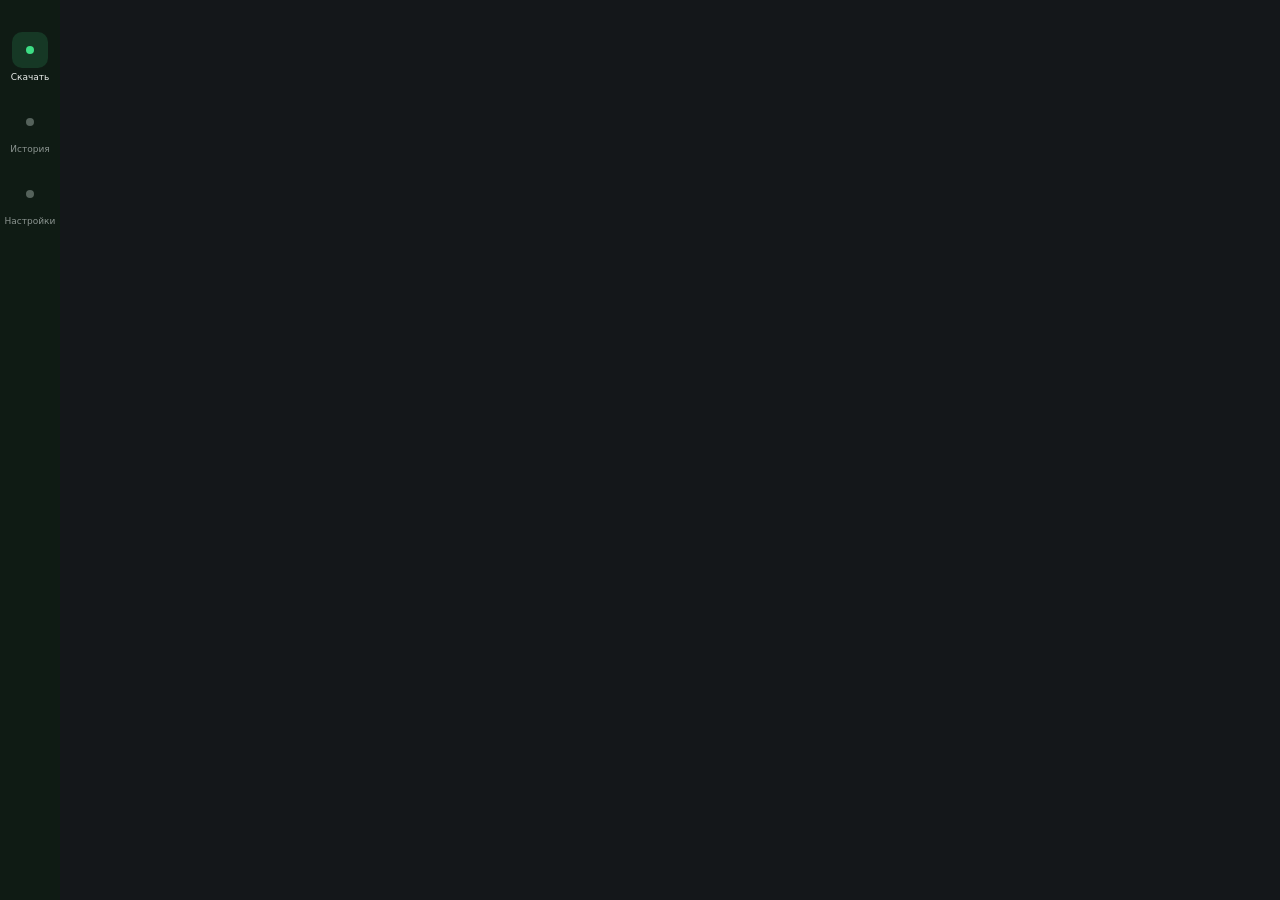
<file: ui/index.html>
<!DOCTYPE html>
<html lang="ru">
<head>
<meta charset="UTF-8">
<meta name="viewport" content="width=device-width, initial-scale=1.0">
<title>Video Downloader</title>
<link rel="icon" href="data:image/svg+xml,%3Csvg xmlns='http://www.w3.org/2000/svg' viewBox='0 0 64 64'%3E%3Crect width='64' height='64' rx='14' fill='%233DDC84'/%3E%3Cg stroke='%230F1B14' stroke-width='7' stroke-linecap='round' stroke-linejoin='round' fill='none'%3E%3Cpath d='M32 15V37'/%3E%3Cpath d='M21 30 32 41 43 30'/%3E%3Cpath d='M18 49H46' stroke-width='6'/%3E%3C/g%3E%3C/svg%3E">
<link rel="stylesheet" href="styles.css">
</head>
<body class="booting">
  <div class="window">
    <nav class="rail">
      <button type="button" class="navitem active" data-screen="download">
        <span class="navpill"><span class="navdot"></span></span>
        <span>Скачать</span>
      </button>
      <button type="button" class="navitem" data-screen="history">
        <span class="navpill"><span class="navdot"></span></span>
        <span>История</span>
      </button>
      <button type="button" class="navitem" data-screen="settings">
        <span class="navpill"><span class="navdot"></span></span>
        <span>Настройки</span>
      </button>
    </nav>

    <main class="content">
      <section id="screen-download" class="screen active">
        <h2 class="scrhead">Скачать видео по ссылке</h2>

        <div class="banner banner-warn" id="ffmpegBanner" hidden>
          ffmpeg не найден — качество ограничено 720p. Положите ffmpeg.exe в папку bin в корне проекта.
        </div>

        <div class="banner banner-accent" id="updateBanner">
          <div class="banner-row">
            <span id="updateText"></span>
            <button id="updateBtn">Обновить</button>
          </div>
          <div class="banner-note" id="updateNote"></div>
        </div>

        <div class="dropzone" id="dropZone">
          <div class="title">Вставьте ссылку или перетащите её сюда</div>
          <div class="sub">YouTube, VK, Twitch и другие</div>
        </div>

        <div class="row">
          <input type="text" id="url" placeholder="https://...">
          <button id="btn" disabled>Скачать</button>
          <button id="stopBtn" style="display:none;">Стоп</button>
        </div>

        <div class="quality-row">
          <label for="quality">Качество</label>
          <select id="quality"></select>
        </div>

        <div id="progressWrap">
          <div class="progress-head">
            <span id="progressName">Загрузка…</span>
            <span id="progressStat"></span>
          </div>
          <div id="progressBar"><div id="progressFill"></div></div>
        </div>

        <div id="status"></div>

        <div id="footHint">Поддерживаются сайты, где работает yt-dlp.</div>
      </section>

      <section id="screen-history" class="screen">
        <h2 class="scrhead">История и очередь</h2>
        <div id="historyList"></div>
        <div id="historyEmpty">
          <div class="box"><div class="dot"></div></div>
          <div class="title">Пока ничего не скачано</div>
          <div class="sub">Ваши загрузки появятся здесь</div>
        </div>
      </section>

      <section id="screen-settings" class="screen">
        <h2 class="scrhead">Настройки</h2>

        <div class="setting">
          <div class="setting-label">Качество по умолчанию</div>
          <div class="pills" id="qualityPills"></div>
        </div>

        <div class="setting">
          <div class="setting-label">Папка загрузок</div>
          <div class="row">
            <input type="text" id="dirPath" readonly>
            <button id="browseBtn">Обзор</button>
          </div>
          <div class="setting-note" id="dirNote"></div>
        </div>

        <div class="setting-row">
          <span>Автообновление</span>
          <button type="button" class="toggle" id="autoUpdateToggle" aria-pressed="false">
            <span class="knob"></span>
          </button>
        </div>

        <div class="settings-foot" id="settingsFoot"></div>
      </section>
    </main>
  </div>

<script src="app.js"></script>
</body>
</html>
</file>
<file: ui/styles.css>
:root {
  --bg-rail: #0F1B14;
  --bg-content: #14171A;
  --surface: #1B1F23;
  --surface-sunk: #101316;
  --border: rgba(255,255,255,.06);
  --border-strong: rgba(255,255,255,.12);
  --text: #ECEFEC;
  --text-dim: #8B9490;
  --text-faint: #65706b;
  --text-faintest: #55625b;
  --accent: #3DDC84;
  --accent-ink: #0e2016;
  --accent-soft: rgba(61,220,132,.15);
  --accent-ghost: rgba(61,220,132,.04);
  --accent-line: rgba(61,220,132,.3);
  --info: #2E6FE0;
  --danger: #FF6B6B;
  --danger-bg: rgba(255,107,107,.08);
  --danger-line: rgba(255,107,107,.25);
  --warn: #E8B339;
  --warn-bg: rgba(232,179,57,.1);
  --warn-line: rgba(232,179,57,.3);
  --ok-bg: rgba(61,220,132,.08);
  --ok-line: rgba(61,220,132,.25);
  --disabled-bg: #2A2F33;
  --disabled-text: #6b7570;
  --r-field: 9px;
  --r-card: 10px;
  --r-drop: 14px;
}
* { box-sizing: border-box; }
html, body {
  margin: 0;
  height: 100%;
  background: var(--bg-content);
  font-family: 'Segoe UI', system-ui, sans-serif;
}
.window {
  display: flex;
  width: 100vw;
  height: 100vh;
}
.rail {
  width: 60px;
  flex: none;
  background: var(--bg-rail);
  display: flex;
  flex-direction: column;
  align-items: center;
  padding: 32px 0 18px;
  gap: 22px;
}
.navitem {
  display: flex;
  flex-direction: column;
  align-items: center;
  gap: 4px;
  background: none;
  border: none;
  cursor: pointer;
  padding: 0;
  font-family: inherit;
}
.navpill {
  width: 36px;
  height: 36px;
  border-radius: 10px;
  display: flex;
  align-items: center;
  justify-content: center;
}
.navdot {
  width: 8px;
  height: 8px;
  border-radius: 50%;
  background: var(--text-faintest);
}
.navitem span {
  font-size: 9px;
  color: var(--text-dim);
}
.navitem.active .navpill { background: var(--accent-soft); }
.navitem.active .navdot { background: var(--accent); }
.navitem.active span { color: var(--text); }

.content {
  flex: 1;
  /* Сверху больше, чем по бокам: в макете над контентом был нарисованный
     титлбар, а в окне его место занимает рамка Windows. */
  padding: 40px 26px 26px;
  overflow-y: auto;
  scrollbar-width: thin;
}
.content::-webkit-scrollbar { width: 8px; }
.content::-webkit-scrollbar-thumb { background: var(--surface); border-radius: 4px; }

.screen { display: none; }
.screen.active { display: block; }

.scrhead {
  font-size: 16px;
  font-weight: 700;
  margin: 0 0 18px;
  color: var(--text);
}

.banner {
  border-radius: var(--r-card);
  padding: 10px 12px;
  font-size: 12px;
  margin-bottom: 10px;
}
.banner-warn { background: var(--warn-bg); border: 1px solid var(--warn-line); color: var(--warn); }
.banner-accent { background: rgba(61,220,132,.1); border: 1px solid var(--accent-line); display: none; }
.banner-row { display: flex; justify-content: space-between; align-items: center; gap: 10px; }
.banner-row span { font-size: 12px; color: var(--text); }
.banner-row button {
  padding: 7px 14px;
  border: none;
  border-radius: 8px;
  background: var(--accent);
  color: var(--accent-ink);
  font-weight: 600;
  font-size: 12px;
  cursor: pointer;
  white-space: nowrap;
}
.banner-note { font-size: 11px; color: var(--text-dim); margin-top: 6px; }

.dropzone {
  border: 1.5px dashed var(--accent-line);
  border-radius: var(--r-drop);
  padding: 26px 16px;
  text-align: center;
  background: var(--accent-ghost);
  margin-bottom: 14px;
  cursor: text;
}
.dropzone.dragover { border-color: var(--accent); }
.dropzone .title { font-size: 13px; color: var(--text); margin-bottom: 4px; }
.dropzone .sub { font-size: 11px; color: var(--text-dim); }

.row { display: flex; gap: 8px; }

input[type="text"] {
  flex: 1;
  padding: 10px 12px;
  border: 1px solid var(--border-strong);
  border-radius: var(--r-field);
  font-size: 13px;
  background: var(--surface);
  color: var(--text);
  outline: none;
  font-family: inherit;
}
input[type="text"]::placeholder { color: var(--text-dim); }
input[type="text"]:focus { border-color: var(--accent); }
input[type="text"].error-border { border-color: var(--danger); }

button { font-family: inherit; }

#btn {
  padding: 10px 18px;
  border: none;
  border-radius: var(--r-field);
  background: var(--accent);
  color: var(--accent-ink);
  font-weight: 700;
  font-size: 13px;
  cursor: pointer;
  white-space: nowrap;
}
#btn:disabled {
  background: var(--disabled-bg);
  color: var(--disabled-text);
  cursor: not-allowed;
}

#stopBtn {
  padding: 10px 18px;
  border: 1px solid var(--danger);
  border-radius: var(--r-field);
  background: transparent;
  color: var(--danger);
  font-weight: 600;
  font-size: 13px;
  cursor: pointer;
  white-space: nowrap;
}
#stopBtn:disabled { opacity: .6; cursor: not-allowed; }

.quality-row {
  display: flex;
  align-items: center;
  gap: 8px;
  margin-top: 14px;
}
.quality-row label { font-size: 12px; color: var(--text-dim); }
.quality-row select {
  flex: 1;
  padding: 8px 10px;
  border: 1px solid var(--border-strong);
  border-radius: var(--r-field);
  font-size: 12px;
  background: var(--surface);
  color: var(--text);
  outline: none;
  font-family: inherit;
}
.quality-row select:disabled { opacity: .6; }

#progressWrap { display: none; margin-top: 20px; }
.progress-head {
  display: flex;
  justify-content: space-between;
  font-size: 11px;
  color: var(--text-dim);
  margin-bottom: 6px;
}
#progressStat { color: var(--accent); }
#progressBar {
  height: 8px;
  border-radius: 5px;
  background: var(--surface);
  overflow: hidden;
}
#progressFill {
  height: 100%;
  width: 0%;
  background: var(--accent);
  box-shadow: 0 0 8px rgba(61,220,132,.6);
  transition: width .2s ease;
}

#status { margin-top: 14px; }
.msg-box {
  border-radius: var(--r-card);
  padding: 10px 12px;
}
.msg-box.danger { background: var(--danger-bg); border: 1px solid var(--danger-line); }
.msg-box.warn { background: var(--warn-bg); border: 1px solid var(--warn-line); }
.msg-box.ok { background: var(--ok-bg); border: 1px solid var(--ok-line); }
.msg-title { font-size: 13px; font-weight: 600; }
.msg-box.danger .msg-title { color: var(--danger); }
.msg-box.warn .msg-title { color: var(--warn); }
.msg-box.ok .msg-title { color: var(--text); }
.msg-box.ok .msg-action {
  color: var(--accent);
  font-weight: 600;
  cursor: pointer;
  text-decoration: none;
  font-size: 13px;
  display: inline-block;
  margin-top: 4px;
}
.msg-box details { margin-top: 6px; font-size: 11px; color: var(--text-dim); }
.msg-box summary { cursor: pointer; color: var(--text-dim); }
.msg-box .detail {
  margin-top: 6px;
  padding: 8px 10px;
  background: var(--surface);
  border-radius: 8px;
  color: var(--text-dim);
  font-family: Consolas, Menlo, monospace;
  word-break: break-word;
  white-space: pre-wrap;
  font-size: 11px;
}

#footHint { margin-top: 20px; font-size: 11px; color: var(--text-faintest); }

/* История */
.hrow {
  display: flex;
  align-items: center;
  gap: 10px;
  background: var(--surface);
  border: 1px solid var(--border);
  border-radius: var(--r-card);
  padding: 8px 10px;
}
.hrow + .hrow { margin-top: 8px; }
.hrow.cancelled { opacity: .6; }
.thumb {
  width: 56px;
  height: 36px;
  border-radius: 6px;
  flex: none;
  background: repeating-linear-gradient(45deg, rgba(61,220,132,.1), rgba(61,220,132,.1) 6px, #1B1F23 6px, #1B1F23 12px);
}
.hmain { flex: 1; min-width: 0; }
.hmain .hname {
  font-size: 12px;
  color: var(--text);
  overflow: hidden;
  text-overflow: ellipsis;
  white-space: nowrap;
}
.hmain .hmeta { font-size: 10px; color: var(--text-faint); margin-top: 2px; }
.hmain .hbar {
  height: 5px;
  border-radius: 3px;
  background: var(--surface-sunk);
  margin-top: 5px;
}
.hmain .hbar-fill {
  height: 100%;
  border-radius: 3px;
  background: var(--info);
}
.hpercent { font-size: 10px; color: var(--text-dim); flex: none; }
.haction {
  font-size: 11px;
  font-weight: 600;
  cursor: pointer;
  flex: none;
  background: none;
  border: none;
  font-family: inherit;
  padding: 0;
}
.haction.stop { color: var(--danger); font-weight: normal; }
.haction.retry { color: var(--accent); }
.haction.folder { color: var(--accent); }
.haction.remove { color: var(--text-faint); font-size: 13px; font-weight: normal; }
.haction.confirm-yes { color: var(--danger); }
.haction.confirm-cancel { color: var(--text-dim); font-weight: normal; }
.hnote-error { font-size: 10px; color: var(--danger); margin-top: 4px; }

#historyEmpty {
  display: none;
  flex-direction: column;
  align-items: center;
  justify-content: center;
  gap: 10px;
  padding: 60px 0;
}
#historyEmpty .box {
  width: 44px;
  height: 44px;
  border-radius: 12px;
  border: 2px solid #2A2F33;
  display: flex;
  align-items: center;
  justify-content: center;
}
#historyEmpty .box .dot {
  width: 14px;
  height: 14px;
  border-radius: 50%;
  background: #2A2F33;
}
#historyEmpty .title { font-size: 13px; color: var(--text); }
#historyEmpty .sub { font-size: 11px; color: var(--text-faint); }
#historyLoadError { font-size: 11px; color: var(--text-dim); }

/* Настройки */
.setting { margin-bottom: 16px; }
.setting-label { font-size: 11px; color: var(--text-dim); margin-bottom: 6px; }
.pills { display: flex; gap: 6px; }
.pill {
  padding: 8px 14px;
  border-radius: 8px;
  font-size: 12px;
  background: var(--surface);
  border: 1px solid rgba(255,255,255,.08);
  color: var(--text-dim);
  cursor: pointer;
  font-family: inherit;
}
.pill.active {
  background: var(--accent-soft);
  color: var(--accent);
  border: 1px solid rgba(61,220,132,.4);
  font-weight: 600;
}
.setting-note { font-size: 11px; margin-top: 6px; color: var(--danger); min-height: 14px; }
#browseBtn {
  padding: 10px 14px;
  border: 1px solid rgba(255,255,255,.15);
  border-radius: var(--r-field);
  background: var(--surface);
  color: var(--text);
  font-size: 12px;
  cursor: pointer;
}
.setting-row {
  display: flex;
  align-items: center;
  justify-content: space-between;
  margin-bottom: 16px;
}
.setting-row > span { font-size: 12px; color: var(--text); }
.toggle {
  width: 36px;
  height: 20px;
  border-radius: 12px;
  background: var(--disabled-bg);
  position: relative;
  border: none;
  cursor: pointer;
  flex: none;
}
.toggle .knob {
  width: 16px;
  height: 16px;
  border-radius: 50%;
  background: var(--text-faint);
  position: absolute;
  top: 2px;
  left: 2px;
  transition: left .15s ease;
}
.toggle[aria-pressed="true"] { background: var(--accent); }
.toggle[aria-pressed="true"] .knob {
  background: var(--accent-ink);
  left: 18px;
}
.settings-foot {
  font-size: 11px;
  color: var(--text-faint);
  border-top: 1px solid rgba(255,255,255,.08);
  padding-top: 12px;
}

/* До ответа bootstrap() нет ни качества, ни папки — не показываем экран
   с пустым выбором, который через мгновение сменится настоящим. */
body.booting .content { visibility: hidden; }
</file>
